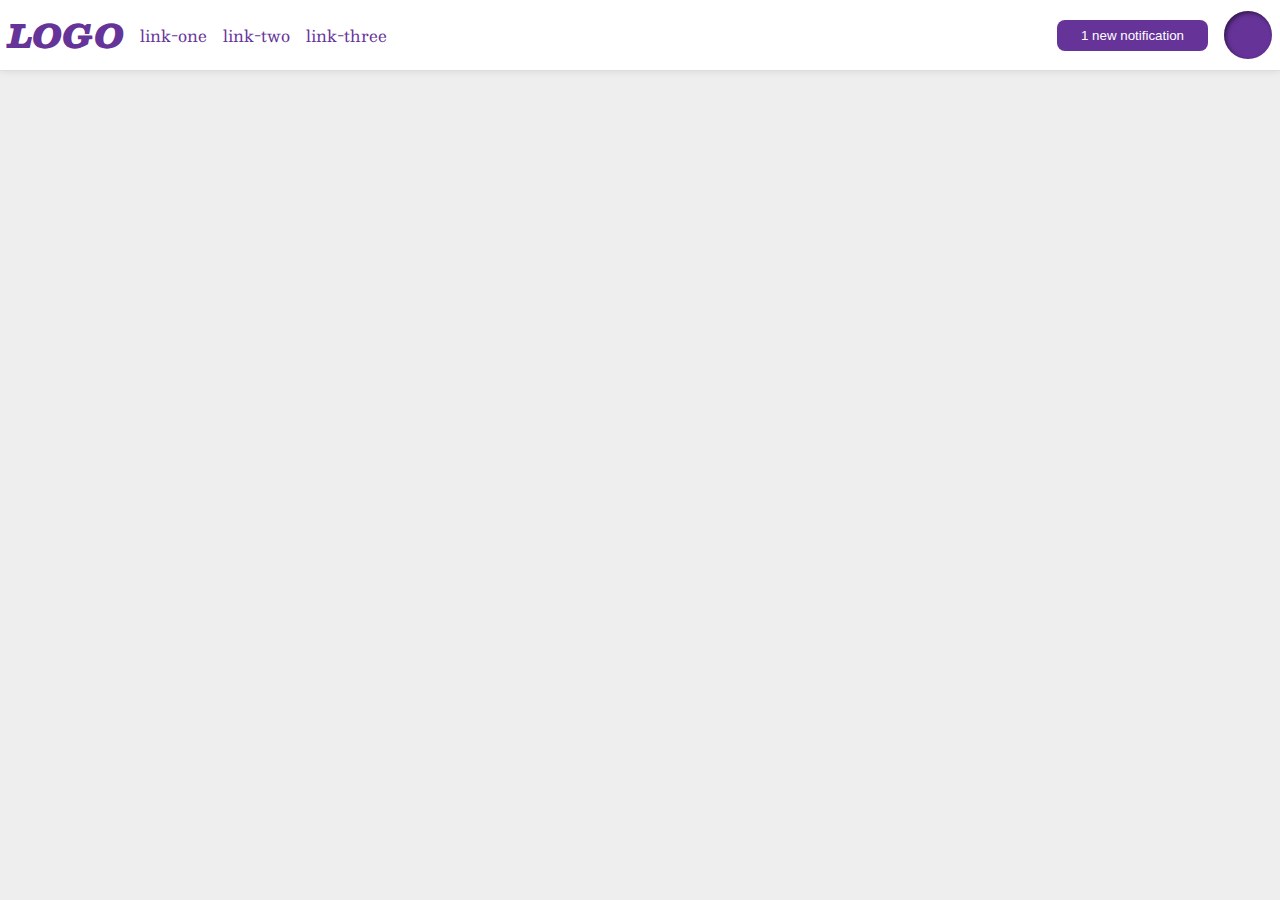
<file: foundations/flex/03-flex-header-2/index.html>
<!DOCTYPE html>
<html lang="en">
  <head>
    <meta charset="UTF-8">
    <meta http-equiv="X-UA-Compatible" content="IE=edge">
    <meta name="viewport" content="width=device-width, initial-scale=1.0">
    <title>Flex Header 2</title>
    <link rel="stylesheet" href="style.css">
  </head>
  <body>
    <div class="header">
      <div class="left">
        <div class="logo">
          LOGO
        </div>
        <ul class="links">
          <li><a href="https://google.com">link-one</a></li>
          <li><a href="https://google.com">link-two</a></li>
          <li><a href="https://google.com">link-three</a></li>
        </ul>
      </div>
      
      <div class="right">
      <button class="notifications">
        1 new notification
      </button>
      <div class="profile-image"></div>
      </div>
    </div>
  </body>
</html>
</file>
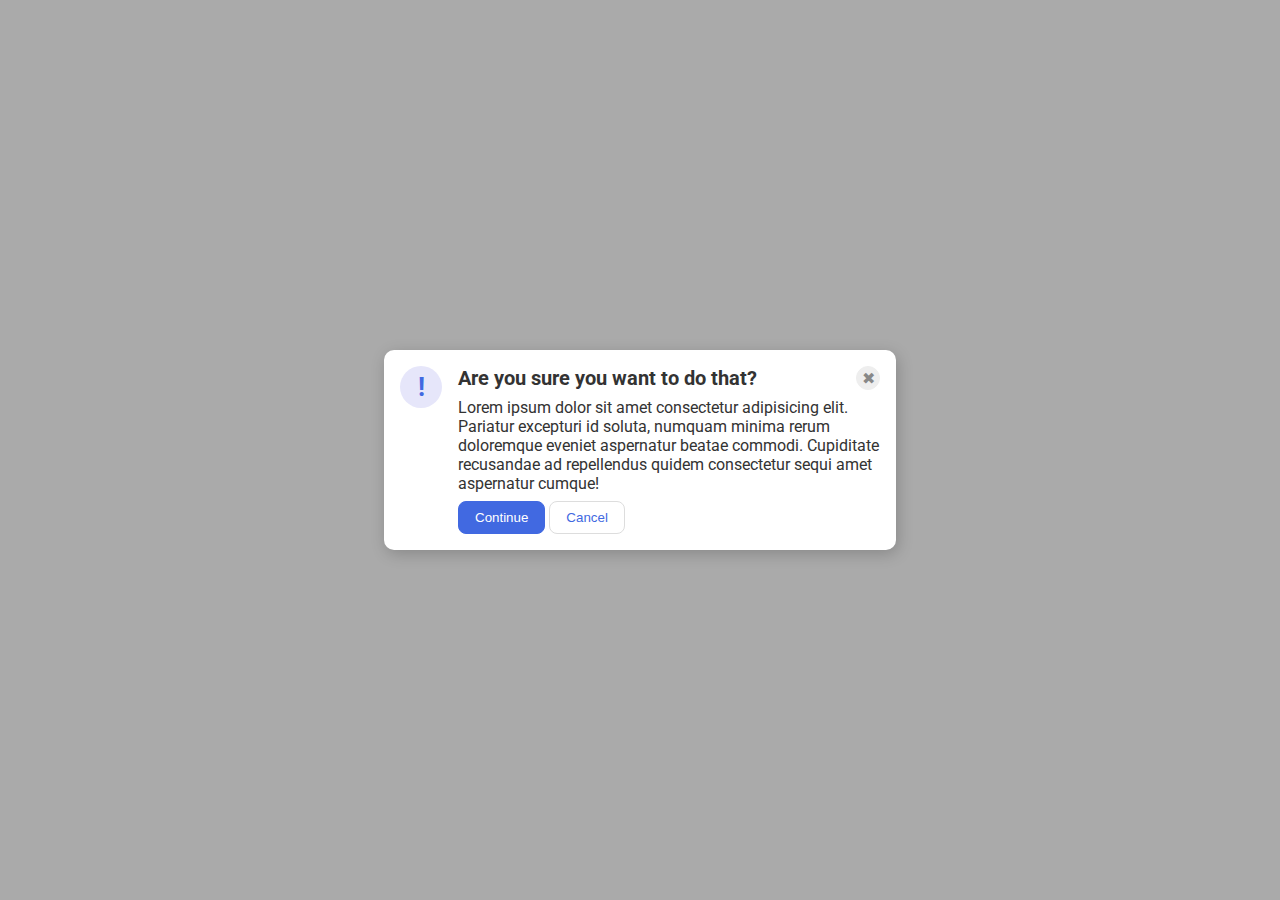
<file: foundations/flex/05-flex-modal/index.html>
<!DOCTYPE html>
<html lang="en">
  <head>
    <meta charset="UTF-8">
    <meta http-equiv="X-UA-Compatible" content="IE=edge">
    <meta name="viewport" content="width=device-width, initial-scale=1.0">
    <link rel="stylesheet" href="style.css">
    <title>Modal</title>
  </head>
  <body>
    <div class="modal">
      <div class="icon">!</div>
      <div class="right">
        <div class="head">
          <div class="header">Are you sure you want to do that?</div>
          <button class="close-button">✖</button>
        </div>
        <div class="text">Lorem ipsum dolor sit amet consectetur adipisicing elit. Pariatur excepturi id soluta, numquam minima rerum doloremque eveniet aspernatur beatae commodi. Cupiditate recusandae ad repellendus quidem consectetur sequi amet aspernatur cumque!</div>
        <div class="buttons">
          <button class="continue">Continue</button>
          <button class="cancel">Cancel</button>
        </div>
      </div>
  </body>
</html>
</file>
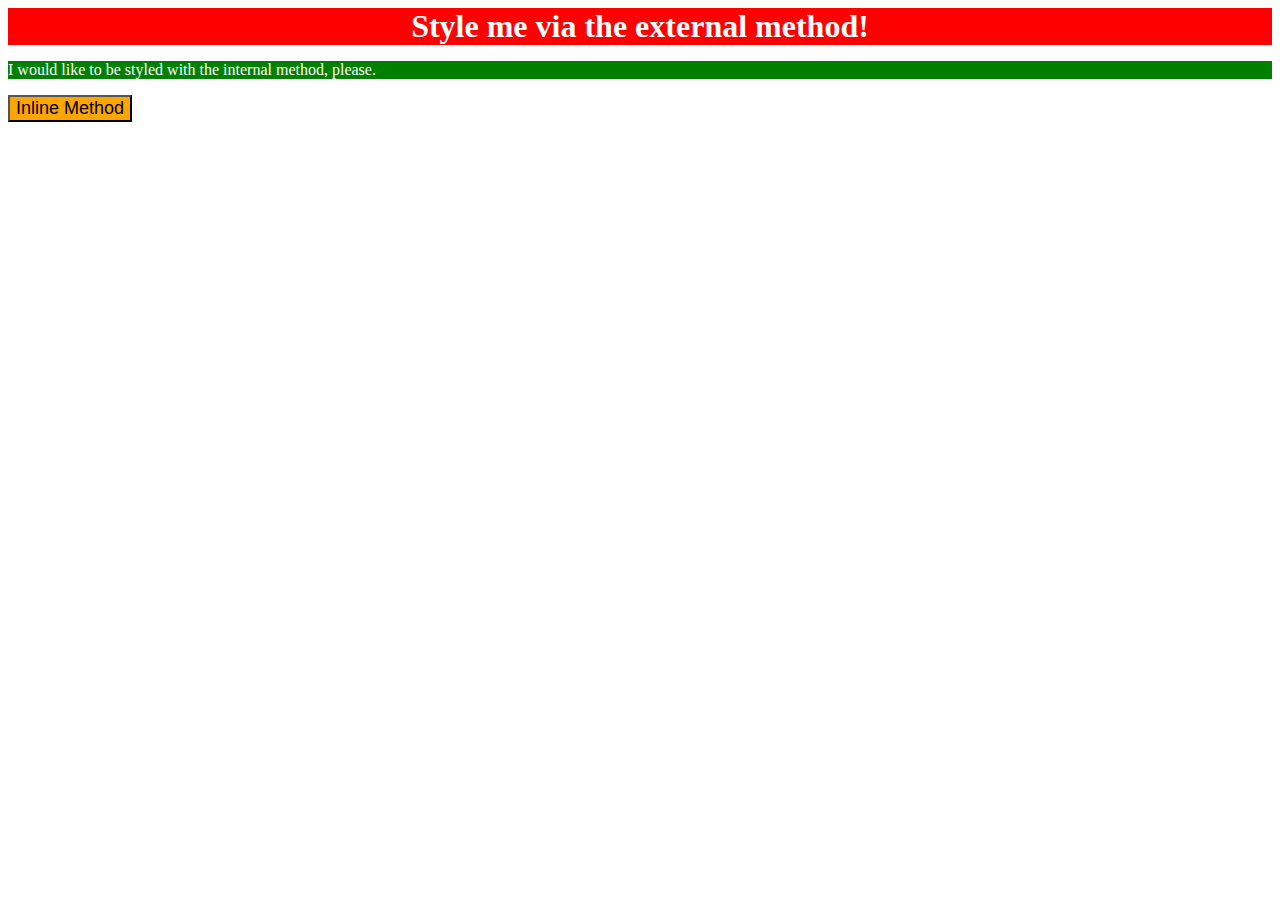
<file: foundations/intro-to-css/01-css-methods/index.html>
<!DOCTYPE html>
<html lang="en">
  <head>
    <meta charset="UTF-8">
    <meta http-equiv="X-UA-Compatible" content="IE=edge">
    <meta name="viewport" content="width=device-width, initial-scale=1.0">
    
    <link rel="stylesheet" href="styles.css">

    <style>
      p {
        background-color: green;
        color: white;
      }
    </style>

    <title>Methods for Adding CSS</title>
  </head>
  <body>
    <div>Style me via the external method!</div>
    <p>I would like to be styled with the internal method, please.</p>
    <button style="background-color: orange; font-size: 18px;">Inline Method</button>
  </body>
</html>
</file>
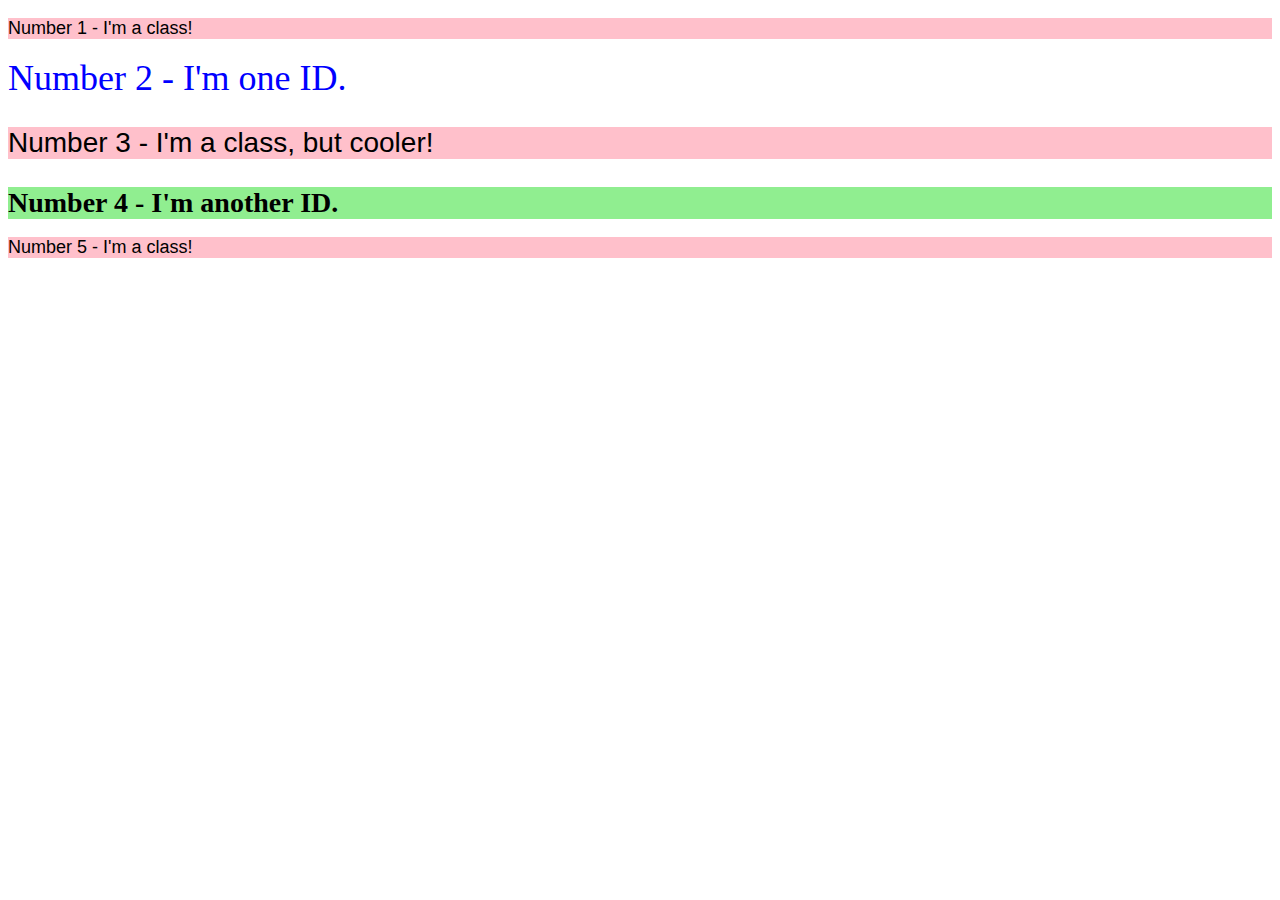
<file: foundations/intro-to-css/02-class-id-selectors/index.html>
<!DOCTYPE html>
<html lang="en">
  <head>
    <meta charset="UTF-8">
    <meta http-equiv="X-UA-Compatible" content="IE=edge">
    <meta name="viewport" content="width=device-width, initial-scale=1.0">
    <title>Class and ID Selectors</title>
    <link rel="stylesheet" href="style.css">
  </head>
  <body>
    <p class="odd">Number 1 - I'm a class!</p>
    <div id="two">Number 2 - I'm one ID.</div>
    <p class="cooler odd">Number 3 - I'm a class, but cooler!</p>
    <div id="another">Number 4 - I'm another ID.</div>
    <p class="odd">Number 5 - I'm a class!</p>
  </body>
</html>
</file>
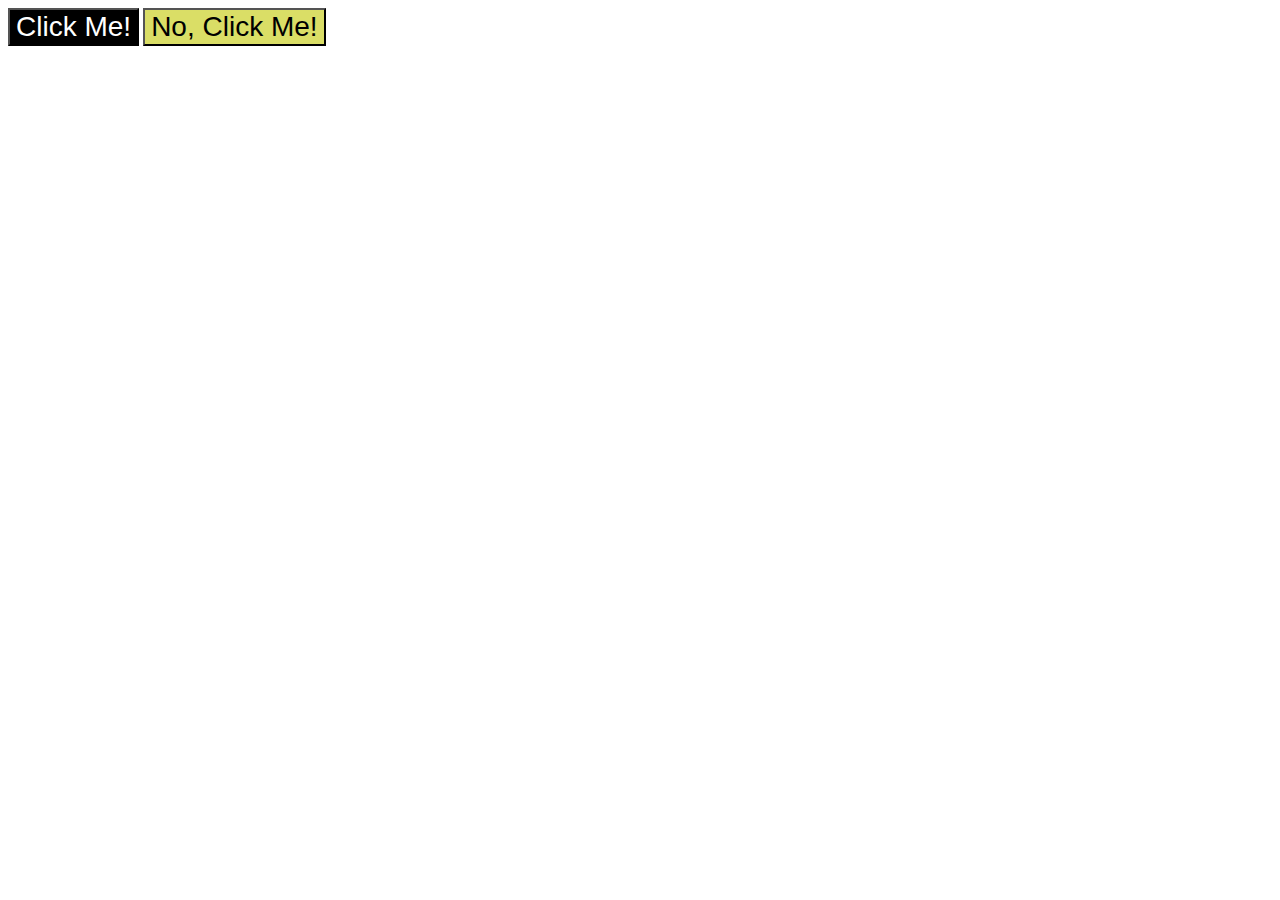
<file: foundations/intro-to-css/03-grouping-selectors/index.html>
<!DOCTYPE html>
<html lang="en">
  <head>
    <meta charset="UTF-8">
    <meta http-equiv="X-UA-Compatible" content="IE=edge">
    <meta name="viewport" content="width=device-width, initial-scale=1.0">
    <title>Grouping Selectors</title>
    <link rel="stylesheet" href="style.css">
  </head>
  <body>
    <button class="left">Click Me!</button>
    <button class="right">No, Click Me!</button>
  </body>
</html>
</file>
<file: foundations/flex/03-flex-header-2/style.css>
/* this is some magical font-importing.  
you'll learn about it later. */
@import url('https://fonts.googleapis.com/css2?family=Besley:ital,wght@0,400;1,900&display=swap');

body {
  margin: 0;
  background: #eee;
  font-family: Besley, serif;
}

.header {
  background: white;
  border-bottom: 1px solid #ddd;
  box-shadow: 0 0 8px rgba(0,0,0,.1);
  display: flex;
  justify-content: space-between;
  padding: 8px;
}

.left, .right {
  display: flex;
  align-items: center;
  gap: 16px;
}

.profile-image {
  background: rebeccapurple;
  box-shadow: inset 2px 2px 4px rgba(0,0,0,.5);
  border-radius: 50%;
  width: 48px;
  height: 48px;
}

.logo {
  color: rebeccapurple;
  font-size: 32px;
  font-weight: 900;
  font-style: italic;
}

button {
  border: none;
  border-radius: 8px;
  background: rebeccapurple;
  color: white;
  padding: 8px 24px;
}

a {
  /* this removes the line under our links */
  text-decoration: none;
  color: rebeccapurple;
}

ul {
  list-style-type: none;
  margin: 0;
  padding: 0;
  gap: 16px;
  display: flex
}
</file>
<file: foundations/flex/05-flex-modal/style.css>
@import url('https://fonts.googleapis.com/css2?family=Roboto:wght@400;700&display=swap');

html, body {
  height: 100%;
}

body {
  font-family: Roboto, sans-serif;
  margin: 0;
  background: #aaa;
  color: #333;
  /* I'll give you this one for free lol */
  display: flex;
  align-items: center;
  justify-content: center;
}

.modal {
  background: white;
  width: 480px;
  border-radius: 10px;
  box-shadow: 2px 4px 16px rgba(0,0,0,.2);
  padding: 16px;
  display: flex;
  gap: 16px;
}

.icon {
  color: royalblue;
  font-size: 26px;
  font-weight: 700;
  background: lavender;
  width: 42px;
  height: 42px;
  border-radius: 50%;
  display: flex;
  align-items: center;
  justify-content: center;
  flex-shrink: 0;
}

.right {
  display: flex;
  flex-direction: column;
}
.header {
  font-size: 1.25em;
  font-weight: 700;
}

.head {
  display: flex;
  justify-content: space-between;
  align-items: center;
  margin-bottom: 8px;
}

.close-button {
  background: #eee;
  border-radius: 50%;
  color: #888;
  font-weight: 400;
  font-size: 16px;
  height: 24px;
  width: 24px;
  display: flex;
  align-items: center;
  justify-content: center;
  border: 1px solid #eee;
  padding: 0;
}


.text {
  margin-bottom: 8px;
}

button {
  cursor: pointer;
  padding: 8px 16px;
  border-radius: 8px;
}

button.continue {
  background: royalblue;
  border: 1px solid royalblue;
  color: white;
}

button.cancel {
  background: white;
  border: 1px solid #ddd;
  color: royalblue;
}
</file>
<file: foundations/intro-to-css/01-css-methods/styles.css>
/*styles.css*/

div {
    color: white;
    background-color: red;
    font-size: 32px;
    text-align: center;
    font-weight: 700;
}
</file>
<file: foundations/intro-to-css/02-class-id-selectors/style.css>
.odd,
.cooler {
    background-color: rgb(255, 192, 203);
    font-family: Verdana, sans-serif;
    font-size: 18px;
}

#two {
    color: #0000ff;
    font-size: 36px;
    font-weight: 500;
}

.cooler {
    font-size: 28px;
}

#another {
    font-size: 28px;
    font-weight: 700;
    background-color: #90ee90;
}
</file>
<file: foundations/intro-to-css/03-grouping-selectors/style.css>
.left {
    background-color: #000000;
    color: #ffffff;
}

.right {
    background-color: #dade66;
}

.left,
.right {
    font-size: 28px;
    font-family: Helvetica, 'Times New Roman', sans-serif;
}
</file>
